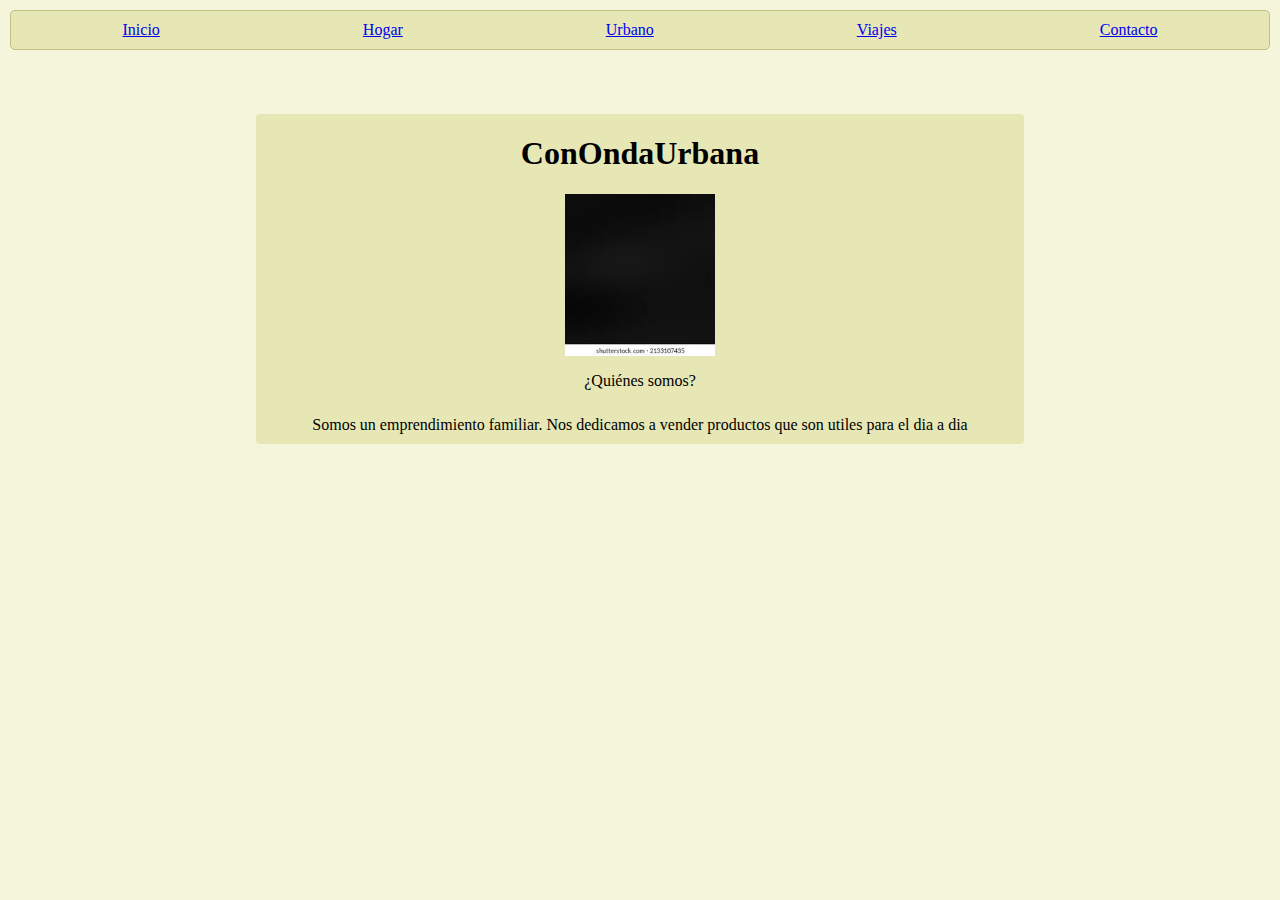
<file: index.html>
<!DOCTYPE html>
<html lang="en">
<head>
    <meta charset="UTF-8">
    <meta name="viewport" content="width=device-width, initial-scale=1.0">
    <title>ConOndaUrbana</title>
    <link rel="stylesheet" href="./css/style.css">
    <link href="https://cdn.jsdelivr.net/npm/bootstrap@5.3.8/dist/css/bootstrap.min.css" rel="stylesheet" integrity="sha384-sRIl4kxILFvY47J16cr9ZwB07vP4J8+LH7qKQnuqkuIAvNWLzeN8tE5YBujZqJLB" crossorigin="anonymous">
    <meta name="description" content="ConOndaUrbana es un emprendimiento familiar que ofrece productos útiles para el día a día a precios accesibles.">
    <meta name="keywords" content="ConOndaUrbana, productos, baratos"
</head>

<body>

    <header class="menu-navegacion">
        <nav>
            <ul class="menu-navegacion-elementos">
                <li><a href="#">Inicio</a></li>
                <li><a href="./paginas/hogar.html">Hogar</a></li>
                <li><a href="./paginas/urbano.html">Urbano</a></li>
                <li><a href="./paginas/viajes.html">Viajes</a></li>
                <li><a href="./paginas/contacto.html">Contacto</a></li>
            </ul>
        </nav>
    </header>
    <main>
        <div class="titulo">
            <h1 class="titulo-texto">ConOndaUrbana</h1>
            <img class="titulo-imagen"  src="[data-uri]" alt="">
            <p>¿Quiénes somos?</p>
            <p class="titulo-parrafo">Somos un emprendimiento familiar. Nos dedicamos a vender productos que son utiles para el dia a dia</p>
        </div>
    </main>
    <script src="https://cdn.jsdelivr.net/npm/bootstrap@5.3.8/dist/js/bootstrap.bundle.min.js" integrity="sha384-FKyoEForCGlyvwx9Hj09JcYn3nv7wiPVlz7YYwJrWVcXK/BmnVDxM+D2scQbITxI" crossorigin="anonymous"></script>

</body>
</html>
</file>
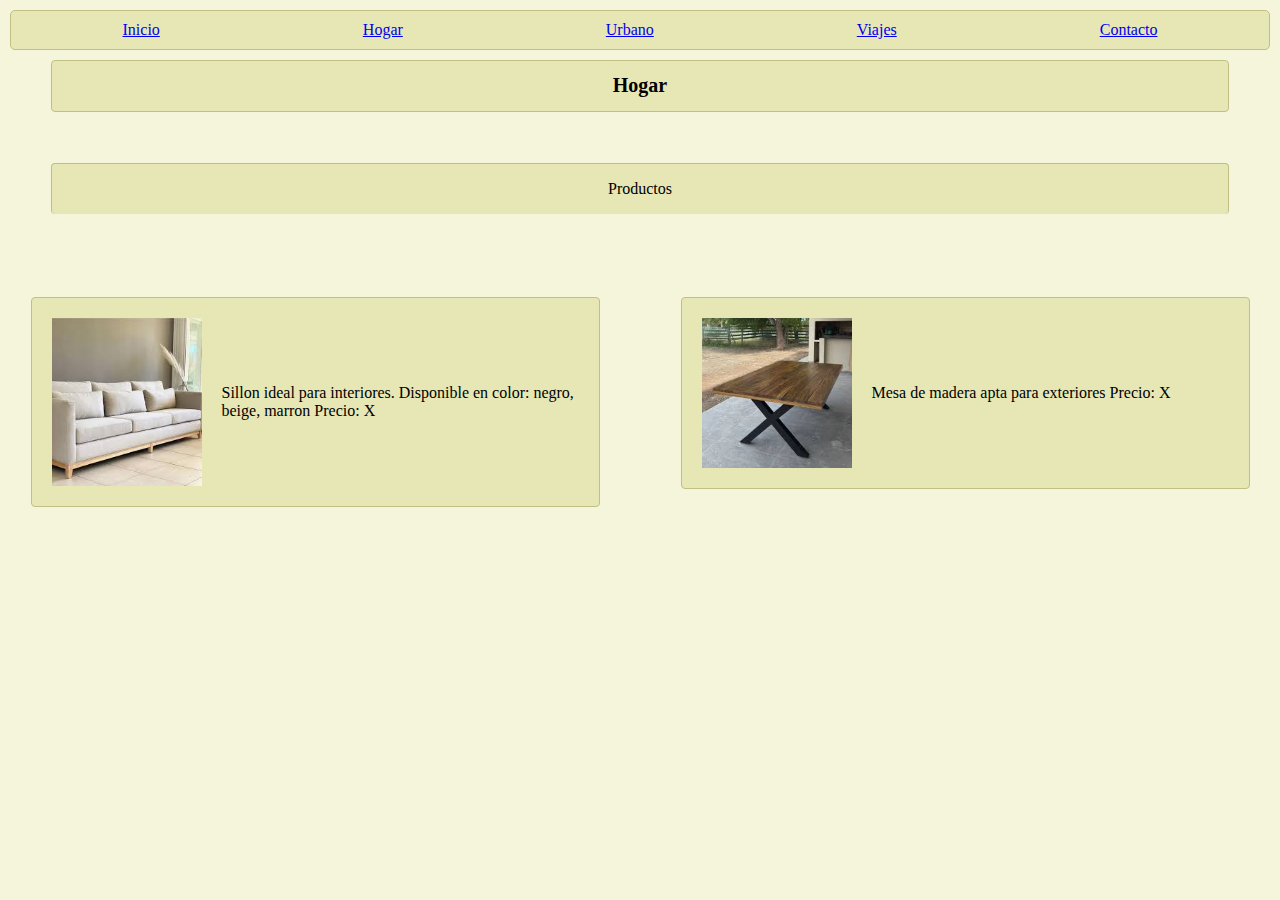
<file: paginas/hogar.html>
<!DOCTYPE html>
<html lang="en">
<head>
    <meta charset="UTF-8">
    <meta name="viewport" content="width=device-width, initial-scale=1.0">
    <title>Hogar</title>
    <link rel="stylesheet" href="../css/style.css">
    <link href="https://cdn.jsdelivr.net/npm/bootstrap@5.3.8/dist/css/bootstrap.min.css" rel="stylesheet" integrity="sha384-sRIl4kxILFvY47J16cr9ZwB07vP4J8+LH7qKQnuqkuIAvNWLzeN8tE5YBujZqJLB" crossorigin="anonymous">
</head>

<body>
<!-- Menu navegacion -->
    <header class="menu-navegacion">
        <nav>
            <ul class="menu-navegacion-elementos">
                <li><a href="../index.html">Inicio</a></li>
                <li><a href="#">Hogar</a></li>
                <li><a href="./urbano.html">Urbano</a></li>
                <li><a href="./viajes.html">Viajes</a></li>
                <li><a href="./contacto.html">Contacto</a></li>
            </ul>
        </nav>
    </header>
<!-- Estructura principal -->
    <div class="titulo-paginas">
        <h1 class="titulo-texto">Hogar</h1>
    </div>

    <!-- Productos -->
     <main>
         <div class="productos-paginas">
             <p>Productos</p>
        </div>
        <div class="contenedor-productos">
    
        <div class="producto-items">
            <img class="productos-imagen"  src="[data-uri]" alt="">
            <p>Sillon ideal para interiores. Disponible en color: negro, beige, marron
            Precio: X
            </p>
        </div>

        <div class="producto-items">
            <img class="productos-imagen"  src="[data-uri]" alt="">
            <p>Mesa de madera apta para exteriores
            Precio: X
            </p>
        </div>
        </div>
    </main>
    <script src="https://cdn.jsdelivr.net/npm/bootstrap@5.3.8/dist/js/bootstrap.bundle.min.js" integrity="sha384-FKyoEForCGlyvwx9Hj09JcYn3nv7wiPVlz7YYwJrWVcXK/BmnVDxM+D2scQbITxI" crossorigin="anonymous"></script>
</body>
</html>
</file>
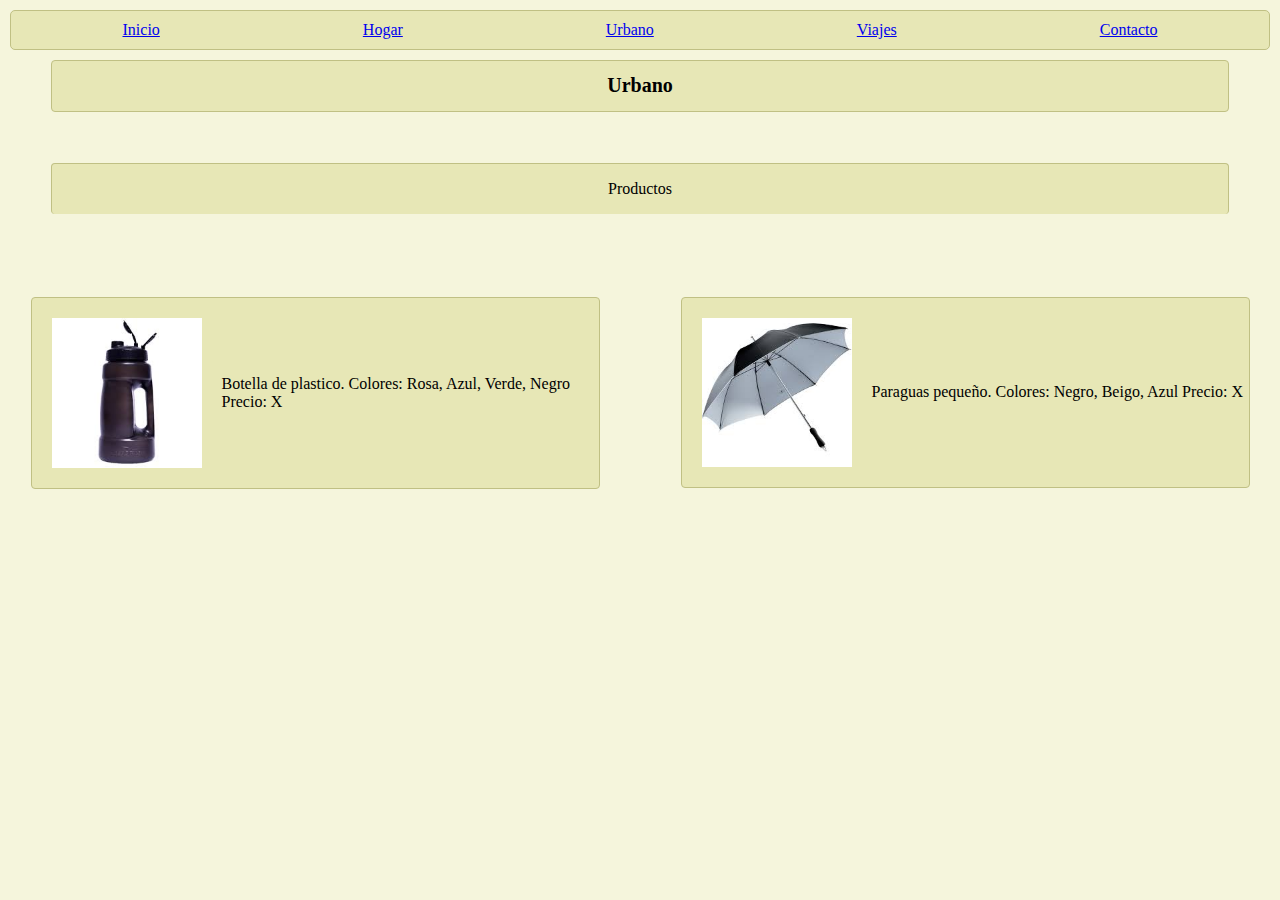
<file: paginas/urbano.html>
<!DOCTYPE html>
<html lang="en">
<head>
    <meta charset="UTF-8">
    <meta name="viewport" content="width=device-width, initial-scale=1.0">
    <title>Productos urbanos</title>
    <link rel="stylesheet" href="../css/style.css">
    <link href="https://cdn.jsdelivr.net/npm/bootstrap@5.3.8/dist/css/bootstrap.min.css" rel="stylesheet" integrity="sha384-sRIl4kxILFvY47J16cr9ZwB07vP4J8+LH7qKQnuqkuIAvNWLzeN8tE5YBujZqJLB" crossorigin="anonymous">
    <meta name="description" content="Productos baratos para uso diario en la ciudad">
    <meta name="keywords" content="urbano, precios baratos, ciudad">
</head>

<body>

    <header class="menu-navegacion">
        <nav>
            <ul class="menu-navegacion-elementos">
                <li><a href="../index.html">Inicio</a></li>
                <li><a href="./hogar.html">Hogar</a></li>
                <li><a href="#">Urbano</a></li>
                <li><a href="./viajes.html">Viajes</a></li>
                <li><a href="./contacto.html">Contacto</a></li>
            </ul>
        </nav>
    </header>

<!-- Estructura principal -->
    <div class="titulo-paginas">
        <h1 class="titulo-texto">Urbano</h1>
    </div>

    <!-- Productos -->
    <main>
        <div class="productos-paginas">
            <p>Productos</p>
        </div>
        <div class="contenedor-productos">
            <div class="producto-items">
                <img class="productos-imagen"  src="[data-uri]" alt="">
                <p>Botella de plastico. Colores: Rosa, Azul, Verde, Negro
                    Precio: X
                </p>
            </div>

            <div class="producto-items">
                <img class="productos-imagen"  src="[data-uri]" alt="">
                <p>Paraguas pequeño. Colores: Negro, Beigo, Azul
                    Precio: X
                </p>
            </div>
        </div>
    </main>
<script src="https://cdn.jsdelivr.net/npm/bootstrap@5.3.8/dist/js/bootstrap.bundle.min.js" integrity="sha384-FKyoEForCGlyvwx9Hj09JcYn3nv7wiPVlz7YYwJrWVcXK/BmnVDxM+D2scQbITxI" crossorigin="anonymous"></script>
</body>
</html>
</file>
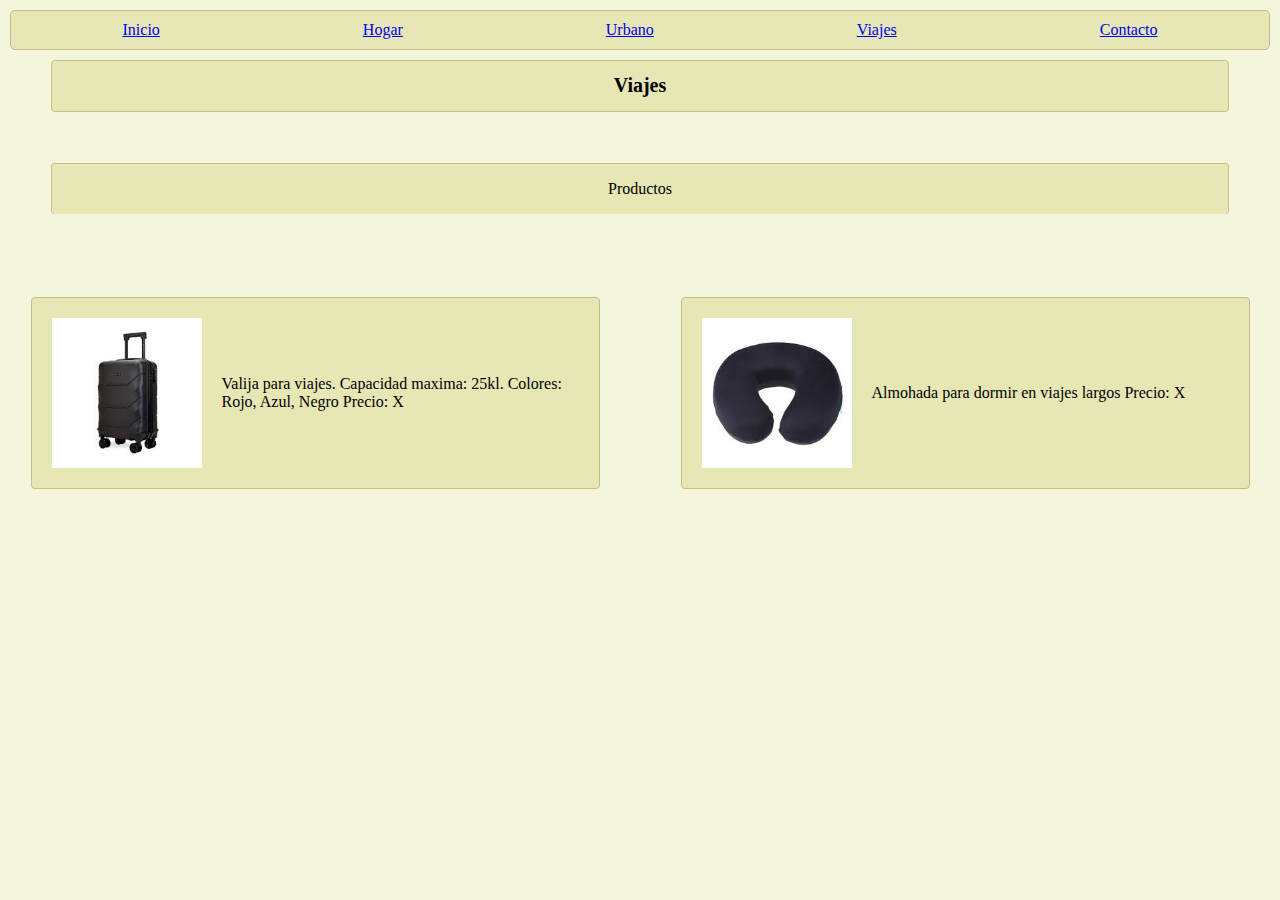
<file: paginas/viajes.html>
<!DOCTYPE html>
<html lang="en">
<head>
    <meta charset="UTF-8">
    <meta name="viewport" content="width=device-width, initial-scale=1.0">
    <title>Productos para viajes</title>
    <link rel="stylesheet" href="../css/style.css">
    <link href="https://cdn.jsdelivr.net/npm/bootstrap@5.3.8/dist/css/bootstrap.min.css" rel="stylesheet" integrity="sha384-sRIl4kxILFvY47J16cr9ZwB07vP4J8+LH7qKQnuqkuIAvNWLzeN8tE5YBujZqJLB" crossorigin="anonymous">
    <meta name="description" content="Productos baratos para viajes cortos y largos">
    <meta name="keywords" content="viajes, valijas, accesorios de viajes">
</head>

<body>

    <header class="menu-navegacion">
        <nav> 
            <ul class="menu-navegacion-elementos">
                <li><a href="../index.html">Inicio</a></li>
                <li><a href="./hogar.html">Hogar</a></li>
                <li><a href="./urbano.html">Urbano</a></li>
                <li><a href="#">Viajes</a></li>
                <li><a href="./contacto.html">Contacto</a></li>
            </ul>
        </nav>
    </header>
    
    <!-- Estructura principal -->
    <main>
    <div class="titulo-paginas">
        <h1 class="titulo-texto">Viajes</h1>
    </div>

    <!-- Productos -->
    
    <div class="productos-paginas">
        <p>Productos</p>
    </div>
    <div class="contenedor-productos">
        <div class="producto-items">
            <img class="productos-imagen"  src="[data-uri]" alt="">
            <p>Valija para viajes. Capacidad maxima: 25kl. Colores: Rojo, Azul, Negro
             Precio: X
            </p>
        </div>

        <div class="producto-items">
            <img class="productos-imagen"  src="[data-uri]" alt="">
            <p>Almohada para dormir en viajes largos
                Precio: X
            </p>
        </div>
    </div>
</main>

    <script src="https://cdn.jsdelivr.net/npm/bootstrap@5.3.8/dist/js/bootstrap.bundle.min.js" integrity="sha384-FKyoEForCGlyvwx9Hj09JcYn3nv7wiPVlz7YYwJrWVcXK/BmnVDxM+D2scQbITxI" crossorigin="anonymous"></script>
</body>
</html>
</file>
<file: css/style.css>
body {
  list-style: none;
  padding: 0;
  margin: 0;
  background-color: beige;
}

div {
  border-radius: 4px;
  border: solid 1px rgb(192, 192, 132);
}

@media (max-width: 600px) {
  .menu-navegacion-elementos {
    margin: 5px;
  }
  .titulo {
    margin: 20% 5%;
  }
}
@media (min-width: 768px) {
  .contenedor-productos {
    display: grid;
    grid-template-columns: repeat(2, 1fr);
    gap: 20px;
    justify-items: center;
    align-items: start;
  }
  .producto-items {
    width: 90%;
    margin: 0;
  }
}
@media (max-width: 600px) {
  .contacto {
    font-size: 14px;
    word-break: break-word;
    padding: 10px;
    display: block;
    text-align: center;
  }
}
.titulo {
  align-items: center;
  display: flex;
  margin: 5% 20%;
  border-radius: 4px;
  background-color: rgb(231, 231, 182);
  border: 0;
  flex-direction: column;
  justify-content: center;
}

div .titulo-imagen {
  width: 150px;
  height: auto;
}
div .titulo-parrafo {
  margin: 10px;
}

header nav .menu-navegacion-elementos {
  align-items: center;
  display: flex;
  margin: 10px;
  border-radius: 5px;
  background-color: rgb(231, 231, 182);
  border: solid 1px rgb(192, 192, 132);
  justify-content: space-around;
  padding: 10px;
  list-style: none;
}

.titulo-paginas {
  align-items: center;
  display: flex;
  margin: 4%;
  border-radius: 4px;
  background-color: rgb(231, 231, 182);
  border: solid 1px rgb(192, 192, 132);
  font-size: 10px;
  margin-top: 10px;
  justify-content: center;
}

.productos-paginas {
  align-items: center;
  display: flex;
  margin: 4%;
  border-radius: 4px;
  background-color: rgb(231, 231, 182);
  border: solid 1px rgb(192, 192, 132);
  flex-direction: column;
  border-bottom: 50px;
}

.producto-items {
  align-items: center;
  display: flex;
  margin: 5%;
  border-radius: 4px;
  background-color: rgb(231, 231, 182);
  border: solid 1px rgb(192, 192, 132);
}

.productos-imagen {
  width: 150px;
  height: auto;
  margin: 20px;
}

.contenedor-productos {
  border: none;
}

.contenedor-contacto {
  display: grid;
  grid-template-columns: repeat(2, 1fr);
}

.contacto {
  display: flex;
  align-items: center;
  justify-content: center;
  background-color: rgb(231, 231, 182);
  margin-left: 15%;
  margin-right: 15%;
  margin-top: 30px;
}

.contacto-imagen {
  width: 30px;
  height: auto;
  margin: 5%;
}

.contacto {
  border-radius: 4px;
  background-color: rgb(231, 231, 182);
}

.texto-contacto {
  display: flex;
  flex-direction: column;
  align-items: center;
  margin: 5%;
  background-color: rgb(231, 231, 182);
}

.texto {
  font-size: 20px;
}

/*# sourceMappingURL=style.css.map */
</file>
